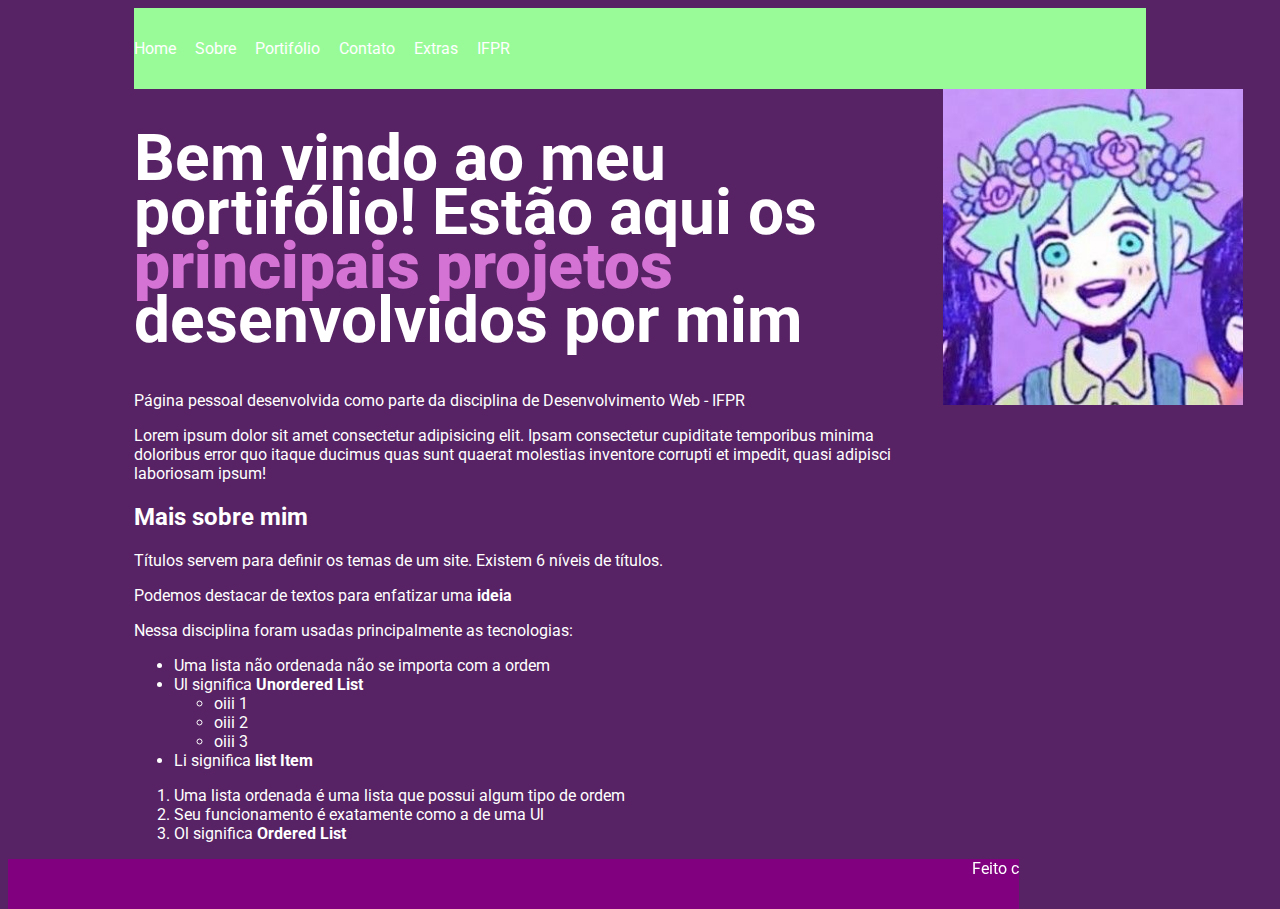
<file: index.html>
<html lang="pt-br">

    <head>

        <meta charset="UTF-8"/>
        <meta name="author" content="Izabella Costa" />
        <meta name="keywords" content="HTML, CSS, JavaSript"/>

        <title>Izabella da Costa Codo</title>

        <link rel="preconnect" href="https://fonts.googleapis.com">
        <link rel="preconnect" href="https://fonts.gstatic.com" crossorigin>
        <link href="https://fonts.googleapis.com/css2?family=Roboto:ital,wght@0,100;0,300;0,400;0,500;0,700;0,900;1,100;1,300;1,400;1,500;1,700;1,900&display=swap" rel="stylesheet">

        <link rel="stylesheet" href="./estilos/styles.css">


    </head>

    <body>

        <header>
            
            <ul>
                <li><a href="index.html">Home</a></li>
                <li><a href="./sobre.html">Sobre</a></li>
                <li><a href="portifolio.html">Portifólio</a></li>
                <li><a href="contato.html">Contato</a></li>
                <li><a href="Extras/extras.html">Extras</a></li>
                <li><a href="https://foz.ifpr.edu.br" target="_blank">IFPR</a></li>
            </ul>

        </header>

        <main>

            <section class="secao-conteudo">

            <h1>Bem vindo ao meu portifólio! Estão aqui os <strong>principais projetos</strong> desenvolvidos por mim</h1>
            
            
            <p>Página pessoal desenvolvida como parte da disciplina de Desenvolvimento Web - IFPR</p>


            <p>Lorem ipsum dolor sit amet consectetur adipisicing elit. Ipsam consectetur cupiditate temporibus minima doloribus error quo itaque ducimus quas sunt quaerat molestias inventore corrupti et impedit, quasi adipisci laboriosam ipsum!</p>

            <h2>Mais sobre mim</h2>

            <p>Títulos servem para definir os temas de um site. Existem 6 níveis de títulos.</p>
            
            <p>Podemos destacar de textos para enfatizar uma <strong>ideia</strong></p>

            <p>Nessa disciplina foram usadas principalmente as tecnologias: </p>

            <ul>
                <li>Uma lista não ordenada não se importa com a ordem</li>
                <li>Ul significa <strong>Unordered List</strong></li>
                <ul>
                    <li>oiii 1</li>
                    <li>oiii 2</li>
                    <li>oiii 3</li>
                </ul>
                <li>Li significa <strong>list Item</strong></li>
            </ul>

            <ol>
                <li>Uma lista ordenada é uma lista que possui algum tipo de ordem</li>
                <li>Seu funcionamento é exatamente como a de uma Ul</li>
                <li>Ol significa <strong>Ordered List</strong></li>
            </ol>

            </section>

            <section class="secao-imagem">

                <img src="./imagens/Avatar.jpg" alt="Imagem do meu avatar" width="300">

            </section>

        </main>

        <!--FIM DO CONTEUDO INICIAL-->

        <footer>

            <marquee> Feito com todo o coração por Izabella Costa 🫶</marquee>

        </footer>
        


    </body>

</html>
</file>
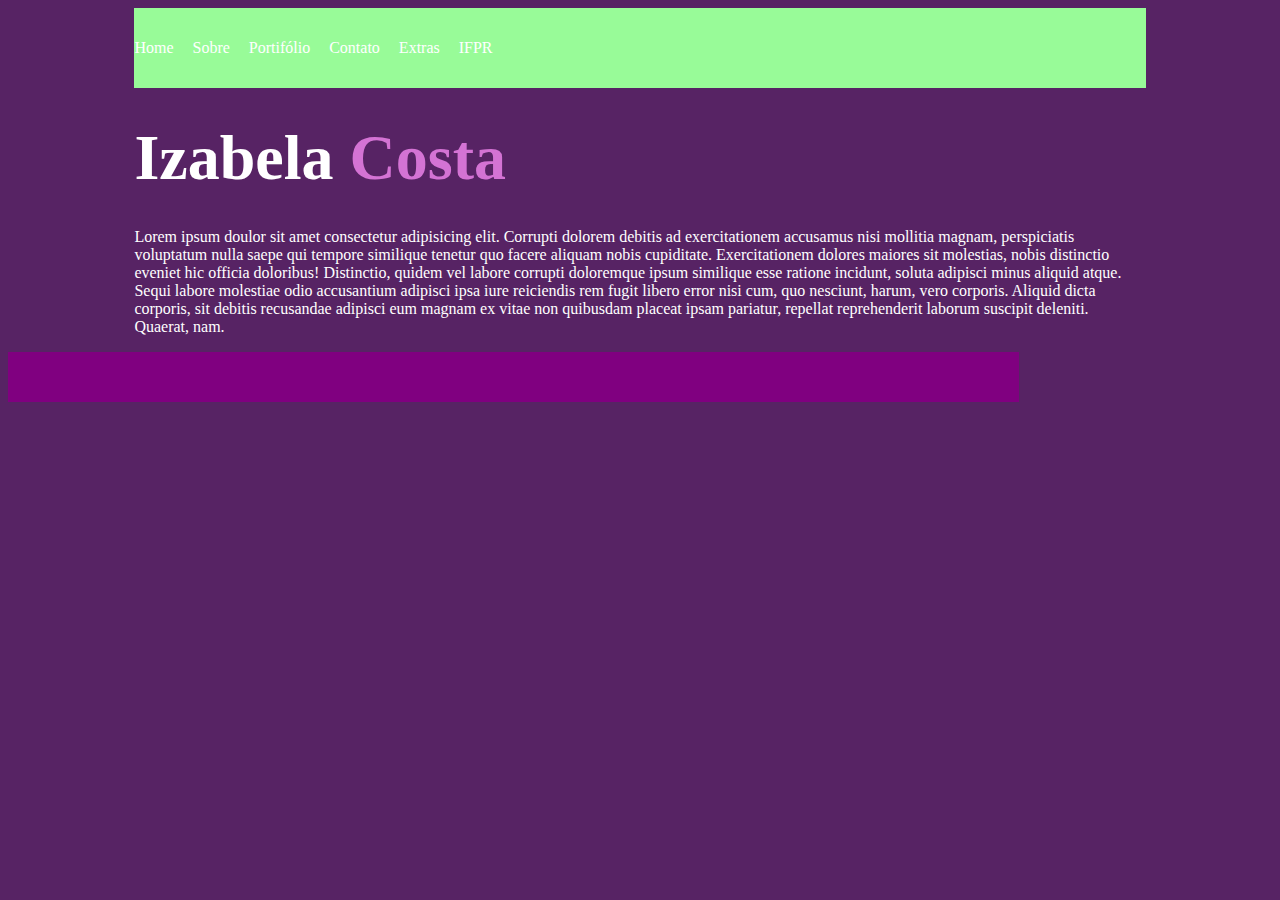
<file: contato.html>
<!DOCTYPE html>
<html lang="en">
<head>
    <meta charset="UTF-8">
    <meta name="viewport" content="width=device-width, initial-scale=1.0">
    <title>Sobre</title>

    <link rel="stylesheet" href="./estilos/styles.css">

</head>

<body>

    <header>

        <ul>
            <li><a href="index.html">Home</a></li>
            <li><a href="./sobre.html">Sobre</a></li>
            <li><a href="portifolio.html">Portifólio</a></li>
            <li><a href="contato.html">Contato</a></li>
            <li><a href="Extras/extras.html">Extras</a></li>
            <li><a href="https://foz.ifpr.edu.br">IFPR</a></li>
            </ul>

    </header>

    <main>

        <h1>Izabela <strong>Costa</strong></h1>

        <p>Lorem ipsum doulor sit amet consectetur adipisicing elit. Corrupti dolorem debitis ad exercitationem accusamus nisi mollitia magnam, perspiciatis voluptatum nulla saepe qui tempore similique tenetur quo facere aliquam nobis cupiditate. Exercitationem dolores maiores sit molestias, nobis distinctio eveniet hic officia doloribus! Distinctio, quidem vel labore corrupti doloremque ipsum similique esse ratione incidunt, soluta adipisci minus aliquid atque. Sequi labore molestiae odio accusantium adipisci ipsa iure reiciendis rem fugit libero error nisi cum, quo nesciunt, harum, vero corporis. Aliquid dicta corporis, sit debitis recusandae adipisci eum magnam ex vitae non quibusdam placeat ipsam pariatur, repellat reprehenderit laborum suscipit deleniti. Quaerat, nam.</p>

    </main>

    <footer>



    </footer>

</body>
</html>
</file>
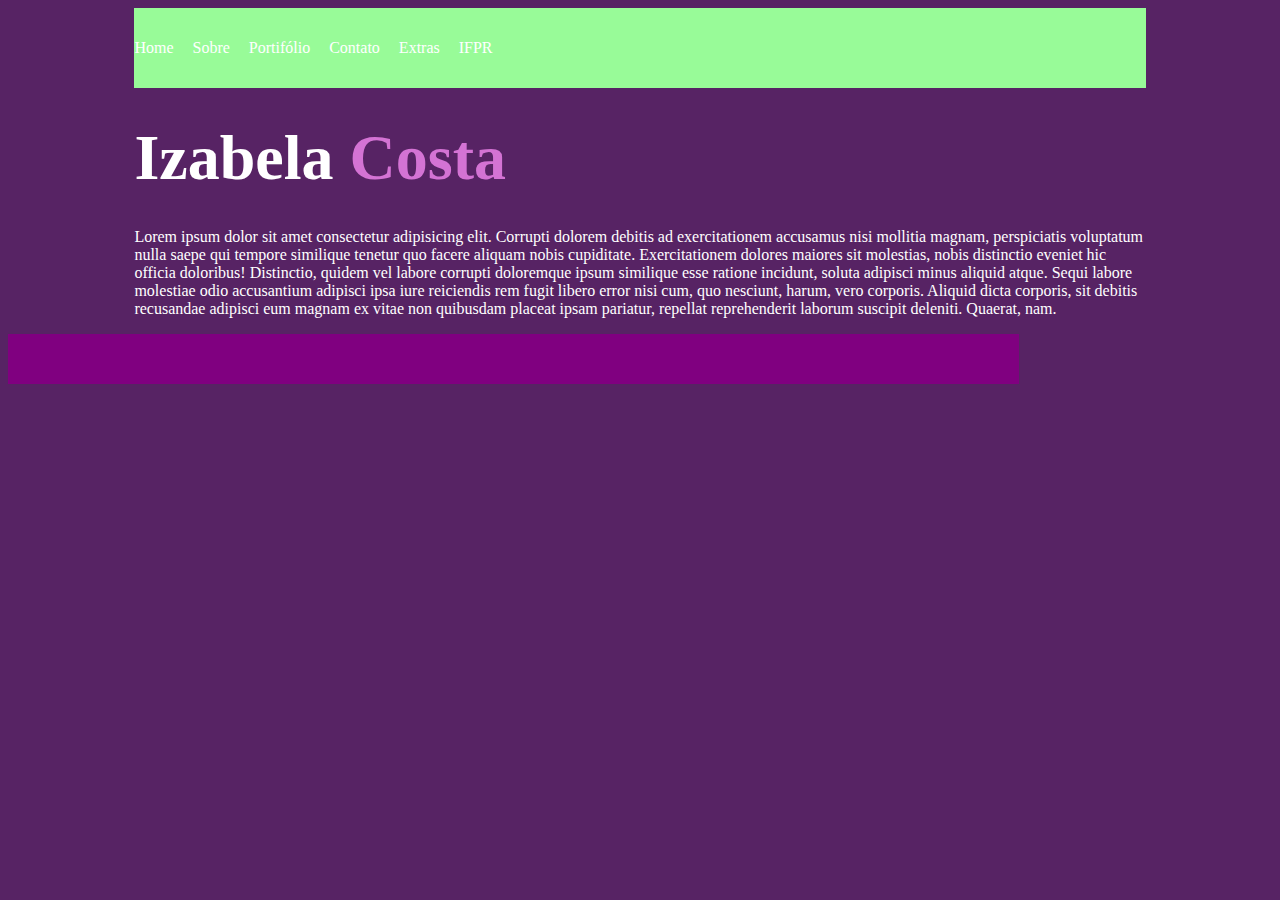
<file: portifolio.html>
<!DOCTYPE html>
<html lang="en">
<head>
    <meta charset="UTF-8">
    <meta name="viewport" content="width=device-width, initial-scale=1.0">
    <title>Sobre</title>

    <link rel="stylesheet" href="./estilos/styles.css">

</head>

<body>

    <header>

        <ul>
            <li><a href="index.html">Home</a></li>
            <li><a href="./sobre.html">Sobre</a></li>
            <li><a href="portifolio.html">Portifólio</a></li>
            <li><a href="contato.html">Contato</a></li>
            <li><a href="Extras/extras.html">Extras</a></li>
            <li><a href="https://foz.ifpr.edu.br">IFPR</a></li>
            </ul>

    </header>

    <main>

        <h1>Izabela <strong>Costa</strong></h1>

        <p>Lorem ipsum dolor sit amet consectetur adipisicing elit. Corrupti dolorem debitis ad exercitationem accusamus nisi mollitia magnam, perspiciatis voluptatum nulla saepe qui tempore similique tenetur quo facere aliquam nobis cupiditate. Exercitationem dolores maiores sit molestias, nobis distinctio eveniet hic officia doloribus! Distinctio, quidem vel labore corrupti doloremque ipsum similique esse ratione incidunt, soluta adipisci minus aliquid atque. Sequi labore molestiae odio accusantium adipisci ipsa iure reiciendis rem fugit libero error nisi cum, quo nesciunt, harum, vero corporis. Aliquid dicta corporis, sit debitis recusandae adipisci eum magnam ex vitae non quibusdam placeat ipsam pariatur, repellat reprehenderit laborum suscipit deleniti. Quaerat, nam.</p>

    </main>

    <footer>



    </footer>

</body>
</html>
</file>
<file: estilos/styles.css>
body {
    color: white;
    background: #572364;
    font-family: "Roboto";
}

h1 {
    font-size: 64px;
    line-height: 54px;
}

h1 strong {
    color: #D473D4;
}

header ul li a {
    color: white;
    text-decoration: none;
    margin-right: 15px;
}

header ul {
    list-style: none;
    padding-left: 0;
}

header ul li {
    display: inline;
}

header, main, footer {
    width: 80%;
    /*border: dotted yellow;*/
    margin: 0 auto; /*centralizar caixas na pagina*/
}

footer {
    background: #800080;
    height: 50px;
    float: left;
}

header {
    background: palegreen;
    padding: 15px 0 15px 0;
}

/*Estilização do layout*/

section {
    box-sizing: border-box;
    float: left;
}

.secao-conteudo {
    width: 80%;
}

.secao-imagem {
    width: 20%;
}
</file>
